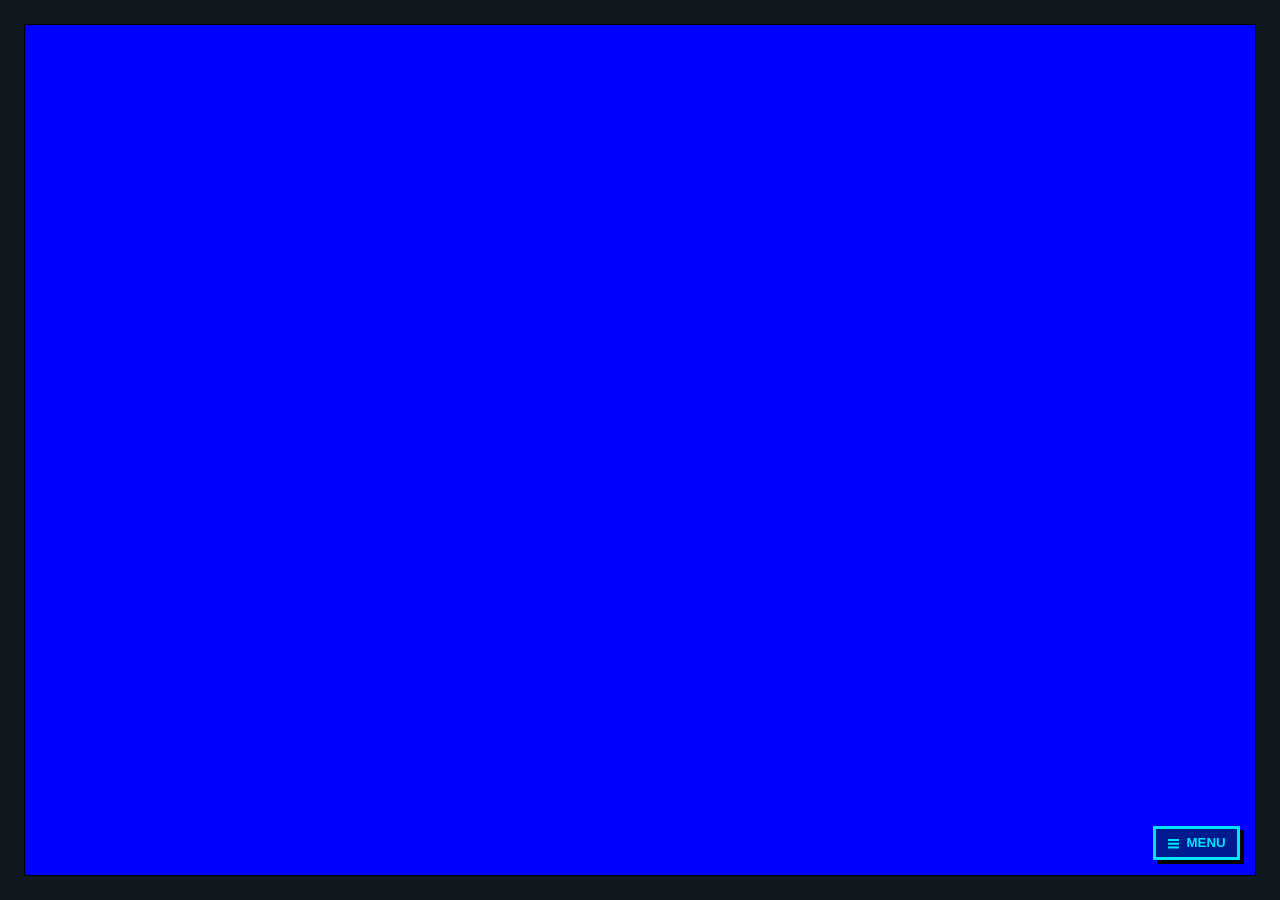
<file: index.html>
<html>
<head>
    <meta name="viewport" content="width=device-width, initial-scale=1, viewport-fit=cover">
    <title>Snake Game v. 1.0</title>
    <script type="text/javascript" src="somegame/js/jquery-1.4.4.js"></script>
    <script type="text/javascript" src="somegame/js/modernizr-1.6.min.js"></script>
    <script type="text/javascript" src="somegame/js/frame.js"></script>
    <script type="text/javascript" src="somegame/js/food.js"></script>
    <script type="text/javascript" src="somegame/js/score.js"></script>
    <script type="text/javascript" src="somegame/js/game.js"></script>
    <script type="text/javascript" src="somegame/js/block.js"></script>
    <script type="text/javascript" src="somegame/js/snake.js"></script>
    <script type="text/javascript" src="somegame/js/main.js"></script>
    <link rel="stylesheet" type="text/css" href="somegame/styles/snake.css" />
</head>
<body>
<div id="main">
	<div id="game">
		<canvas id="board" width="620" height="400"></canvas>
		<div id="optionsGroup" class="drawerClosed">
			<button type="button" id="drawerToggle" name="drawerToggle" aria-controls="drawerPanel" aria-expanded="false">
				<span class="favico favico-menu" aria-hidden="true"></span>
				<span class="buttonText">Menu</span>
			</button>
			<div id="drawerPanel">
				<button type="button" id="newGame" name="newGame">
					<span class="favico favico-new" aria-hidden="true"></span>
					<span>New Game</span>
				</button>
				<button type="button" id="levelModesToggle" aria-controls="levelModesPanel" aria-expanded="false">
					<span class="favico favico-level" aria-hidden="true"></span>
					<span>Level/Modes</span>
				</button>
				<button type="button" id="achievementsToggle" aria-controls="achievementsPanel" aria-expanded="false">
					<span class="favico favico-achievements" aria-hidden="true"></span>
					<span>Achievements</span>
				</button>
				<div id="achievementsPanel" aria-hidden="true">
					<div class="achievementItem" data-achievement="ouroboros">
						<span class="achievementState"></span>
						<span><strong>Ouroboros</strong> snake ate itself</span>
					</div>
					<div class="achievementItem" data-achievement="longSnake">
						<span class="achievementState"></span>
						<span><strong>Thats one long snake</strong> reach 100 pts on Simple to Insane</span>
					</div>
					<div class="achievementItem" data-achievement="speed">
						<span class="achievementState"></span>
						<span><strong>Need for speed</strong> play F1 racer mode</span>
					</div>
					<div class="achievementItem" data-achievement="pacman">
						<span class="achievementState"></span>
						<span><strong>Pacman?</strong> play Pacman? mode</span>
					</div>
					<div class="achievementItem" data-achievement="ghost">
						<span class="achievementState"></span>
						<span><strong>A ghost!</strong> snake ate 5th food in Pacman?</span>
					</div>
				</div>
				<div class="control nameControl">
					<label for="playerName">Name:</label>
					<input type="text" value="whoru" name="playerName" id="playerName" size="15" maxlength="15" />
				</div>
				<div id="levelModesPanel" aria-hidden="true">
					<div class="control levelControl">
						<label>Level:</label>				
						<label><input type="radio" name="level" value="1"> Simple</label>
						<label><input type="radio" name="level" value="2"> Easy</label>
						<label><input type="radio" name="level" value="3"> Medium</label>
						<label><input type="radio" name="level" value="4"> Hard</label>
						<label><input type="radio" name="level" checked value="5"> Insane <small class="modeNote">(Cuz the creator is insane)</small></label>
						<label><input type="radio" name="level" value="6"> F1 racer mode <small class="modeNote">(You need speed?)</small></label>
						<label><input type="radio" name="level" value="7"> Impossible <small class="modeNote">(yes)</small></label>
						<label><input type="radio" name="level" value="46"> Pacman? <small class="modeNote">(How did this end up here?)</small></label>
					</div>
				</div>
			</div>
		</div>
	</div>
</div>
</body>
</html>
</file>
<file: somegame/styles/snake.css>
html,
body {
	margin: 0;
	width: 100%;
	height: 100%;
	min-height: 100dvh;
	overflow: hidden;
	background: #101820;
	overscroll-behavior: none;
}

#main {
	width: calc(100vw - 3em);
	height: calc(100vh - 3em);
	height: calc(100dvh - 3em);
	padding: 1.5em;
}

h2 {
	font-family: Tahoma, Geneva, sans-serif;
}

h3 {
	font-family: Tahoma, Geneva, sans-serif;
}

p {
	font-family: Tahoma, Geneva, sans-serif;
}

div,
input,
button,
label {
	font-family: Tahoma, Geneva, sans-serif;
}

#error {
	margin-top: 3em;
	border-width: thin;
	border-style: dashed;
	border-color: #000;
	padding: 1em;
}

#error p {
	margin-left: 11.5em;
	margin-top: 0.5em;
	margin-right: 3em;
	padding: 1.5em;
	background-color: #FF9494;
}

#error p span {
	display: block;
	margin-left: 5em;
}

#error img {
	float: left;
}

#board {
	display: block;
	width: 100%;
	height: 100%;
	border: thin solid #000;
	background: #0000FF;
	box-sizing: border-box;
	touch-action: none;
	user-select: none;
	-webkit-user-select: none;
	-webkit-tap-highlight-color: transparent;
}

#optionsGroup {
	position: absolute;
	right: 1em;
	bottom: 1em;
	display: flex;
	flex-direction: column;
	gap: 0.5em;
	align-items: flex-end;
	max-width: calc(100% - 2em);
	color: #fff;
	box-sizing: border-box;
}

#optionsGroup #options {
	display: inline;
}

#drawerToggle,
#optionsGroup #newGame,
#levelModesToggle,
#achievementsToggle,
#leaderboardToggle,
#discordSignIn {
	float: none;
	margin-right: 0;
	cursor: pointer;
}

#drawerToggle,
#optionsGroup #newGame,
#levelModesToggle,
#achievementsToggle,
#leaderboardToggle,
#discordSignIn {
	display: inline-flex;
	gap: 0.45em;
	align-items: center;
	justify-content: center;
	padding: 0.5em 0.85em;
	color: #00e5ff;
	background: #001a8f;
	border: 3px solid #00e5ff;
	box-shadow: 4px 4px 0 #000;
	font-weight: bold;
	letter-spacing: 0;
	text-transform: uppercase;
}

#drawerToggle:hover,
#drawerToggle:focus,
#optionsGroup #newGame:hover,
#optionsGroup #newGame:focus,
#levelModesToggle:hover,
#levelModesToggle:focus,
#achievementsToggle:hover,
#achievementsToggle:focus,
#leaderboardToggle:hover,
#leaderboardToggle:focus,
#discordSignIn:hover,
#discordSignIn:focus {
	color: #fff;
	background: #1234c8;
	border-color: #00004c;
	outline: none;
}

.favico {
	position: relative;
	display: inline-block;
	width: 1em;
	height: 1em;
	flex: 0 0 auto;
	color: currentColor;
	image-rendering: pixelated;
}

.favico-menu::before {
	content: "";
	position: absolute;
	left: 0.1em;
	top: 0.18em;
	width: 0.8em;
	height: 0.16em;
	background: currentColor;
	box-shadow: 0 0.28em 0 currentColor, 0 0.56em 0 currentColor;
}

.favico-new {
	border: 0.15em solid currentColor;
	box-sizing: border-box;
}

.favico-new::before,
.favico-new::after {
	content: "";
	position: absolute;
	background: currentColor;
}

.favico-new::before {
	left: 0.2em;
	top: 0.42em;
	width: 0.6em;
	height: 0.16em;
}

.favico-new::after {
	left: 0.42em;
	top: 0.2em;
	width: 0.16em;
	height: 0.6em;
}

.favico-level {
	border: 0.15em solid currentColor;
	box-sizing: border-box;
}

.favico-level::before {
	content: "";
	position: absolute;
	left: 0.18em;
	top: 0.18em;
	width: 0.16em;
	height: 0.16em;
	background: currentColor;
	box-shadow:
		0.32em 0 0 currentColor,
		0 0.32em 0 currentColor,
		0.32em 0.32em 0 currentColor;
}

.favico-achievements::before {
	content: "";
	position: absolute;
	left: 0.2em;
	top: 0.1em;
	width: 0.6em;
	height: 0.5em;
	background: currentColor;
	box-shadow:
		-0.18em 0.12em 0 -0.04em currentColor,
		0.18em 0.12em 0 -0.04em currentColor,
		0 0.48em 0 -0.18em currentColor,
		0 0.72em 0 -0.1em currentColor;
}

.favico-leaderboard::before {
	content: "";
	position: absolute;
	left: 0.12em;
	bottom: 0.1em;
	width: 0.16em;
	height: 0.44em;
	background: currentColor;
	box-shadow:
		0.26em -0.22em 0 currentColor,
		0.52em -0.08em 0 currentColor;
}

.favico-leaderboard::after {
	content: "";
	position: absolute;
	left: 0.06em;
	bottom: 0;
	width: 0.84em;
	height: 0.12em;
	background: currentColor;
}

.favico-discord {
	border: 0.14em solid currentColor;
	border-radius: 0.28em;
	box-sizing: border-box;
}

.favico-discord::before,
.favico-discord::after {
	content: "";
	position: absolute;
	top: 0.35em;
	width: 0.14em;
	height: 0.14em;
	background: currentColor;
}

.favico-discord::before {
	left: 0.25em;
}

.favico-discord::after {
	right: 0.25em;
}

#drawerPanel {
	position: absolute;
	right: 0;
	bottom: calc(100% + 0.5em);
	display: flex;
	flex-direction: column;
	flex-wrap: nowrap;
	gap: 0.4em;
	align-items: stretch;
	width: 14em;
	max-width: calc(100vw - 5em);
	padding: 0.7em 0.8em;
	color: #fff;
	background: #001a8f;
	border: 4px solid #00e5ff;
	box-sizing: border-box;
	box-shadow: 6px 6px 0 #000, inset 0 0 0 2px #fff;
	opacity: 0;
	pointer-events: none;
	transform: translateY(0.5em);
	transition: opacity 160ms ease, transform 160ms ease;
	visibility: hidden;
}

#optionsGroup.drawerOpen #drawerPanel {
	opacity: 1;
	pointer-events: auto;
	transform: translateY(0);
	visibility: visible;
}

#game {
	position: relative;
	width: 100%;
	height: 100%;
	overflow: hidden;
}

.nameControl {
	order: 1;
}

.control {
	display: flex;
	flex-direction: column;
	flex-wrap: nowrap;
	gap: 0.35em;
	align-items: stretch;
}

.control > label:first-child {
	font-weight: bold;
	color: #00e5ff;
	text-transform: uppercase;
}

.control input[type="text"] {
	width: 100%;
	padding: 0.35em 0.45em;
	color: #fff;
	background: #00004c;
	border: 3px solid #00e5ff;
	box-sizing: border-box;
	font-weight: bold;
}

.control input[type="text"]:focus {
	color: #001a8f;
	background: #00e5ff;
	border-color: #fff;
	outline: none;
}

.control label {
	width: auto;
	text-align: left;
	margin-right: 0;
	display: flex;
	flex-direction: column;
}

#optionsGroup #newGame {
	order: 10;
	align-self: center;
	padding: 0.45em 0.75em;
	color: #00e5ff;
	background: #00004c;
	border: 3px solid #00e5ff;
	box-shadow: 3px 3px 0 #000;
	font-weight: bold;
	text-transform: uppercase;
}

#levelModesToggle {
	order: 2;
	align-self: stretch;
	padding: 0.45em 0.6em;
	color: #00e5ff;
	background: #00004c;
	border: 3px solid #00e5ff;
	box-shadow: 3px 3px 0 #000;
	font-weight: bold;
	text-transform: uppercase;
}

#levelModesPanel {
	order: 3;
	display: flex;
	flex-direction: column;
	gap: 0.25em;
	max-height: 0;
	opacity: 0;
	overflow: hidden;
	padding-top: 0.1em;
	pointer-events: none;
	transform: translateY(-0.35em);
	transition: max-height 220ms ease, opacity 180ms ease, transform 220ms ease;
	visibility: hidden;
}

#drawerPanel.levelModesOpen #levelModesPanel {
	max-height: 24em;
	opacity: 1;
	pointer-events: auto;
	transform: translateY(0);
	visibility: visible;
}

#achievementsToggle {
	order: 4;
	align-self: stretch;
	padding: 0.45em 0.6em;
	color: #00e5ff;
	background: #00004c;
	border: 3px solid #00e5ff;
	box-shadow: 3px 3px 0 #000;
	font-weight: bold;
	text-transform: uppercase;
}

#leaderboardToggle {
	order: 6;
	align-self: stretch;
	padding: 0.45em 0.6em;
	color: #00e5ff;
	background: #00004c;
	border: 3px solid #00e5ff;
	box-shadow: 3px 3px 0 #000;
	font-weight: bold;
	text-transform: uppercase;
}

#discordSignIn {
	order: 8;
	align-self: stretch;
	padding: 0.45em 0.6em;
	color: #fff;
	background: #5865f2;
	border: 3px solid #00e5ff;
	box-shadow: 3px 3px 0 #000;
	font-weight: bold;
	text-transform: uppercase;
}

#authStatus {
	order: 9;
	padding: 0.2em 0.35em;
	color: #95a8ff;
	background: #00004c;
	border: 2px solid #2746ff;
	font-size: 0.7em;
	font-weight: bold;
	text-transform: uppercase;
}

#achievementsPanel {
	order: 5;
	display: flex;
	flex-direction: column;
	gap: 0.25em;
	max-height: 0;
	opacity: 0;
	overflow: hidden;
	padding-top: 0.1em;
	pointer-events: none;
	transform: translateY(-0.35em);
	transition: max-height 220ms ease, opacity 180ms ease, transform 220ms ease;
	visibility: hidden;
}

#drawerPanel.achievementsOpen #achievementsPanel {
	max-height: 28em;
	opacity: 1;
	pointer-events: auto;
	transform: translateY(0);
	visibility: visible;
}

#leaderboardPanel {
	order: 7;
	display: flex;
	flex-direction: column;
	gap: 0.25em;
	max-height: 0;
	opacity: 0;
	overflow: hidden;
	padding-top: 0.1em;
	pointer-events: none;
	transform: translateY(-0.35em);
	transition: max-height 220ms ease, opacity 180ms ease, transform 220ms ease;
	visibility: hidden;
}

#drawerPanel.leaderboardOpen #leaderboardPanel {
	max-height: 22em;
	opacity: 1;
	pointer-events: auto;
	transform: translateY(0);
	visibility: visible;
}

.achievementItem {
	display: flex;
	gap: 0.3em;
	align-items: flex-start;
	padding: 0.25em;
	color: #95a8ff;
	background: #00004c;
	border: 2px solid #2746ff;
	font-size: 0.75em;
	line-height: 1.35;
}

.achievementItem strong {
	display: block;
	color: #fff;
	font-size: 1em;
	text-transform: uppercase;
}

.achievementState {
	width: 0.85em;
	height: 0.85em;
	margin-top: 0.15em;
	flex: 0 0 auto;
	background: #001a8f;
	border: 2px solid #2746ff;
	box-sizing: border-box;
}

.achievementItem.unlocked {
	color: #fff;
	border-color: #00e5ff;
}

.achievementItem.unlocked .achievementState {
	background: #00e5ff;
	border-color: #fff;
	box-shadow: inset 0 0 0 2px #00004c;
}

#leaderboardStatus {
	padding: 0.25em 0.35em;
	color: #00e5ff;
	background: #00004c;
	border: 2px solid #2746ff;
	font-size: 0.72em;
	font-weight: bold;
	text-transform: uppercase;
}

#leaderboardScores {
	display: flex;
	flex-direction: column;
	gap: 0.2em;
	margin: 0;
	padding: 0;
	list-style: none;
}

.leaderboardScore {
	display: grid;
	grid-template-columns: 1.6em 1fr 2.6em;
	gap: 0.25em;
	align-items: center;
	padding: 0.25em 0.3em;
	color: #fff;
	background: #00004c;
	border: 2px solid #00e5ff;
	font-size: 0.72em;
	line-height: 1.25;
}

.leaderboardRank,
.leaderboardPoints,
.leaderboardLevel {
	color: #00e5ff;
	font-weight: bold;
}

.leaderboardName {
	overflow: hidden;
	text-overflow: ellipsis;
	white-space: nowrap;
}

.leaderboardPoints {
	text-align: right;
}

.leaderboardLevel {
	grid-column: 2 / 4;
	opacity: 0.7;
	font-size: 0.85em;
	text-transform: uppercase;
}

#drawerPanel .control label:not(:first-child) {
	flex-direction: row;
	align-items: center;
	gap: 0.35em;
	padding: 0.3em 0.45em;
	color: #fff;
	background: #00004c;
	border: 2px solid #00e5ff;
	box-sizing: border-box;
}

#drawerPanel .control label:not(:first-child):hover,
#drawerPanel .control label:not(:first-child):focus-within {
	color: #fff;
	background: #1234c8;
	border-color: #00004c;
}

.modeNote {
	opacity: 0.5;
	font-size: 0.75em;
}

#drawerPanel input[type="radio"] {
	appearance: none;
	-webkit-appearance: none;
	width: 0.9em;
	height: 0.9em;
	margin-right: 0.25em;
	vertical-align: -0.1em;
	background: #001a8f;
	border: 2px solid #00e5ff;
	box-shadow: inset 0 0 0 2px #00004c;
	cursor: pointer;
}

#drawerPanel input[type="radio"]:checked {
	background: #00e5ff;
	box-shadow: inset 0 0 0 2px #00004c, inset 0 0 0 4px #fff;
}

#drawerPanel input[type="radio"]:focus {
	outline: 2px solid #fff;
	outline-offset: 2px;
}

@media (max-width: 700px), (max-height: 520px) {
	#main {
		width: calc(100vw - 1.5em);
		height: calc(100vh - 1.5em);
		height: calc(100dvh - 1.5em);
		padding: 0.75em;
	}

	#optionsGroup {
		right: 0.5em;
		bottom: 0.5em;
		gap: 0.35em;
		max-width: calc(100vw - 1em);
	}

	#drawerToggle,
	#optionsGroup #newGame,
	#levelModesToggle,
	#achievementsToggle,
	#leaderboardToggle,
	#discordSignIn {
		padding: 0.38em 0.55em;
		font-size: 0.78em;
		border-width: 2px;
		box-shadow: 3px 3px 0 #000;
	}

	#drawerPanel {
		width: min(13em, calc(100vw - 1em));
		max-width: calc(100vw - 1em);
		max-height: calc(100dvh - 4.5em);
		overflow-y: auto;
		gap: 0.28em;
		padding: 0.55em;
		border-width: 3px;
		box-shadow: 4px 4px 0 #000, inset 0 0 0 2px #fff;
	}

	.control {
		gap: 0.25em;
	}

	.control > label:first-child {
		font-size: 0.78em;
	}

	.control input[type="text"] {
		padding: 0.28em 0.35em;
		font-size: 0.85em;
		border-width: 2px;
	}

	#drawerPanel .control label:not(:first-child) {
		gap: 0.25em;
		padding: 0.24em 0.35em;
		font-size: 0.78em;
		border-width: 2px;
	}

	#drawerPanel input[type="radio"] {
		width: 0.85em;
		height: 0.85em;
		margin-right: 0.15em;
	}

	.achievementItem {
		gap: 0.25em;
		padding: 0.22em;
		font-size: 0.68em;
	}

	#leaderboardStatus,
	.leaderboardScore {
		font-size: 0.68em;
	}

	.achievementState {
		width: 0.75em;
		height: 0.75em;
	}

	.modeNote {
		font-size: 0.7em;
	}
}
</file>
